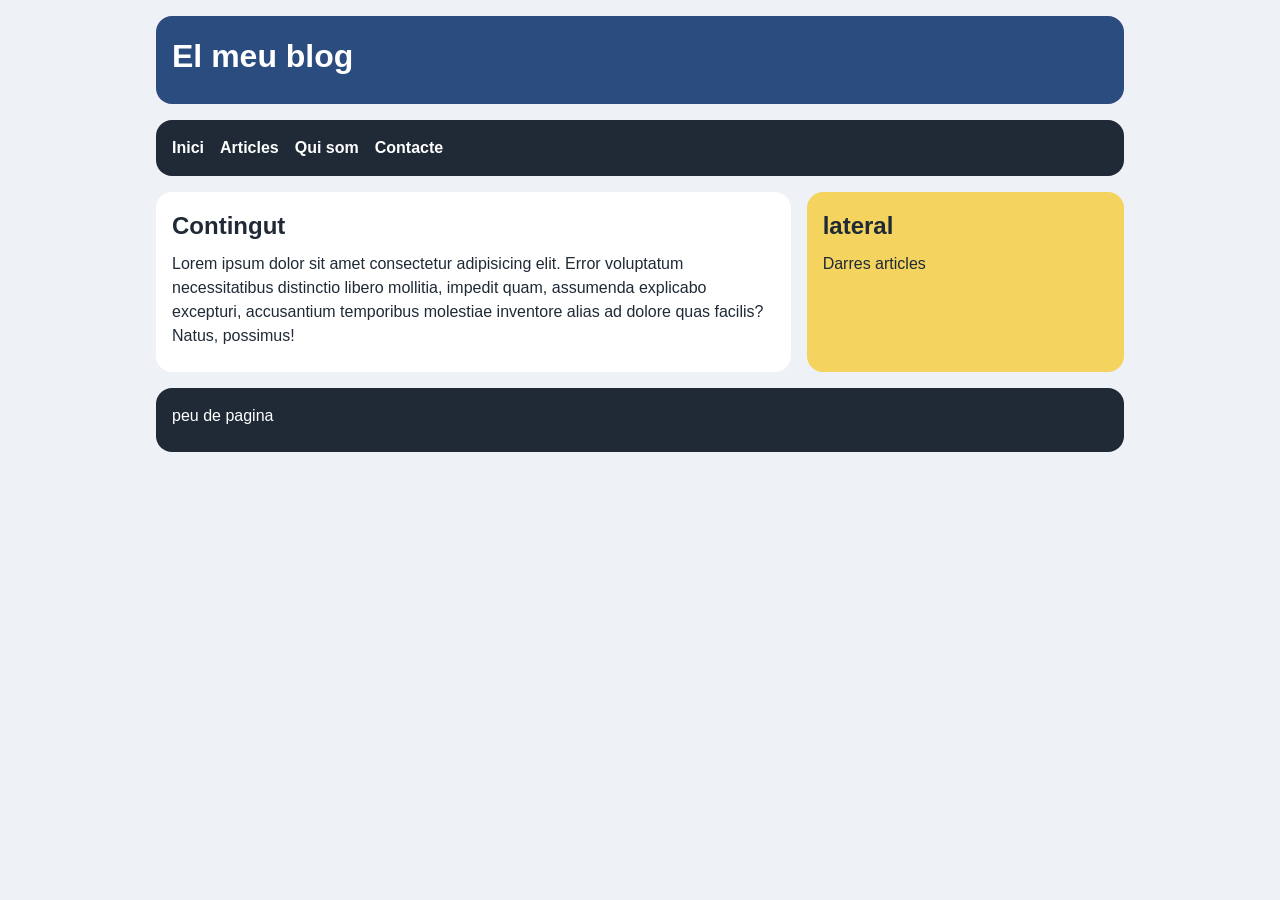
<file: index.html>
<!DOCTYPE html>
<html lang="en">
<head>
    <meta charset="UTF-8">
    <meta name="viewport" content="width=device-width, initial-scale=1.0">
    <link rel="stylesheet" href="style.css">
    <title>Document</title>
</head>
<body>
    <div class="pagina">
        <header class="capçalera">
            <h1>El meu blog</h1>
        </header>
        <nav class="menu">
            <ul>
                <li><a href="">Inici</a></li>
                <li><a href="">Articles</a></li>
                <li><a href="">Qui som</a></li>
                <li><a href="">Contacte</a></li>
            </ul>
        </nav>
        <main class="contingut">
            <h2>Contingut</h2>
            <p>Lorem ipsum dolor sit amet consectetur adipisicing elit. Error voluptatum necessitatibus distinctio libero mollitia, impedit quam, assumenda explicabo excepturi, accusantium temporibus molestiae inventore alias ad dolore quas facilis? Natus, possimus!</p>
        </main>
        <aside class="lateral">
            <h2>lateral</h2>
            <p>Darres articles</p>
        </aside>
        <footer class="peu">
            <p>peu de pagina</p>
        </footer>
    </div>
</body>
</html>
</file>
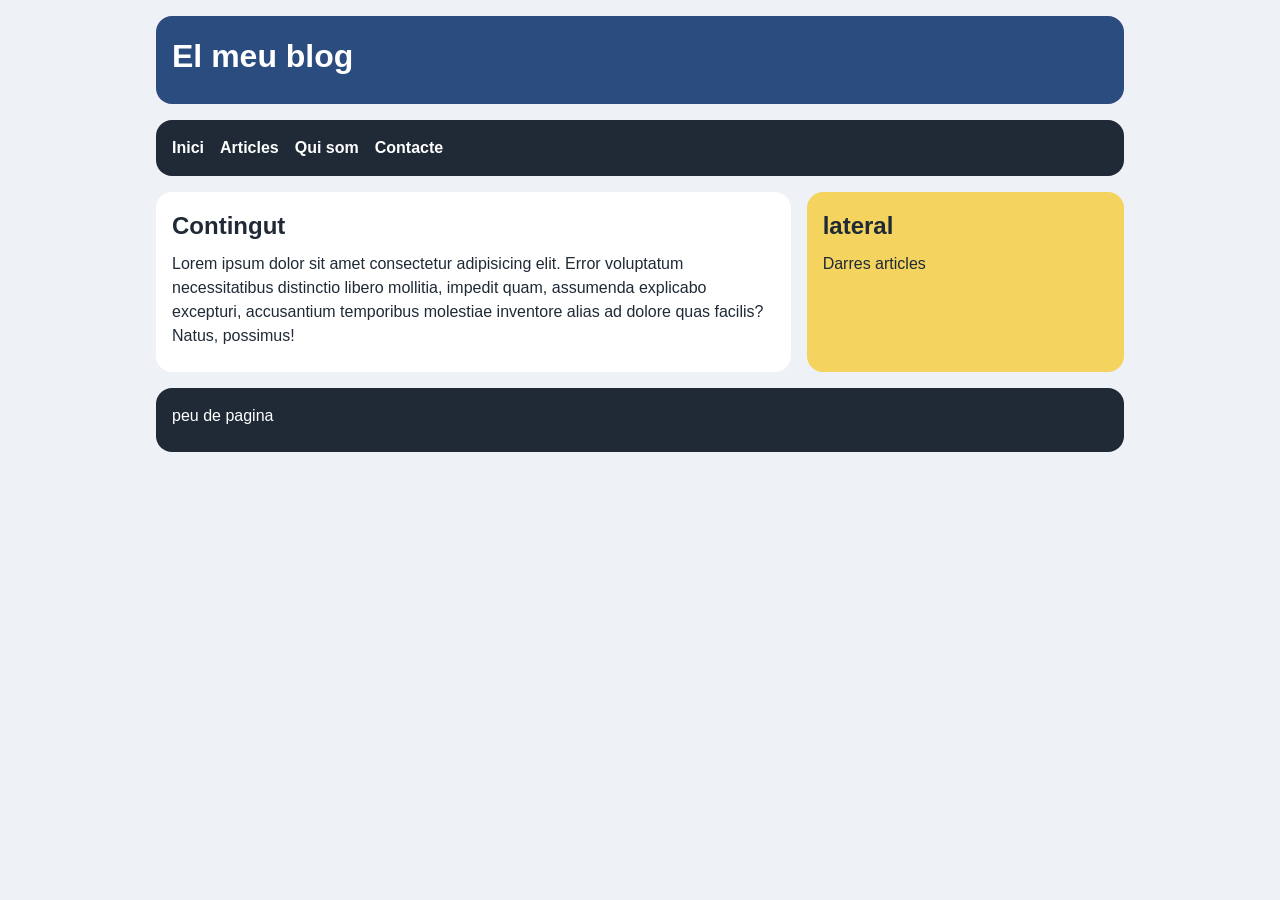
<file: Ex1.html>
<!DOCTYPE html>
<html lang="en">
<head>
    <meta charset="UTF-8">
    <meta name="viewport" content="width=device-width, initial-scale=1.0">
    <link rel="stylesheet" href="css/Ex1.css">
    <title>Document</title>
</head>
<body>
    <div class="pagina">
        <header class="capçalera">
            <h1>El meu blog</h1>
        </header>
        <nav class="menu">
            <ul>
                <li><a href="">Inici</a></li>
                <li><a href="">Articles</a></li>
                <li><a href="">Qui som</a></li>
                <li><a href="">Contacte</a></li>
            </ul>
        </nav>
        <main class="contingut">
            <h2>Contingut</h2>
            <p>Lorem ipsum dolor sit amet consectetur adipisicing elit. Error voluptatum necessitatibus distinctio libero mollitia, impedit quam, assumenda explicabo excepturi, accusantium temporibus molestiae inventore alias ad dolore quas facilis? Natus, possimus!</p>
        </main>
        <aside class="lateral">
            <h2>lateral</h2>
            <p>Darres articles</p>
        </aside>
        <footer class="peu">
            <p>peu de pagina</p>
        </footer>
    </div>
</body>
</html>
</file>
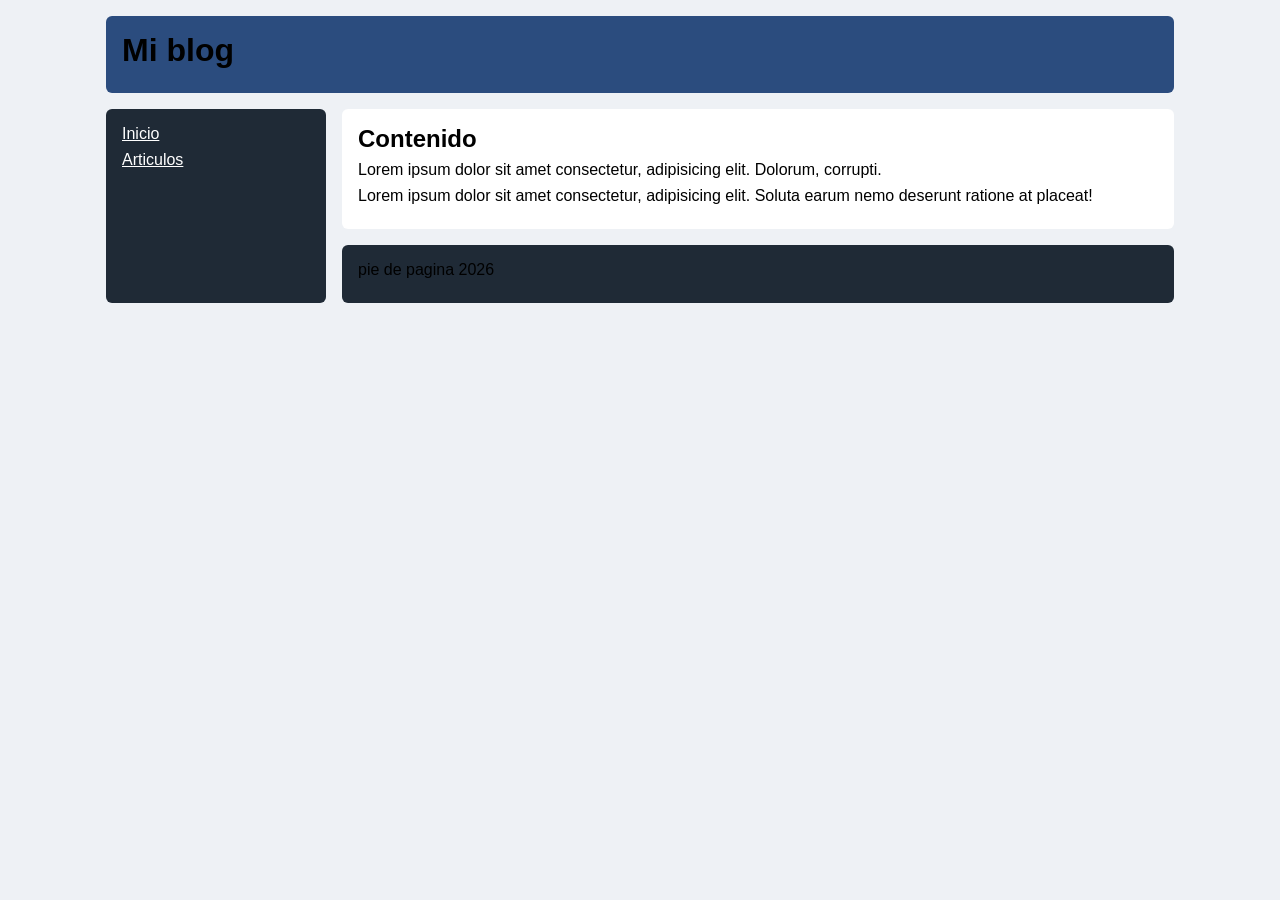
<file: Ex2.html>
<!DOCTYPE html>
<html lang="ca">
<head>
    <meta charset="UTF-8">
    <meta name="viewport" content="width=device-width, initial-scale=1.0">
    <link rel="stylesheet" href="css/Ex2.css">
    <title>Aplicacio</title>
</head>
<body>
    <div class="pagina">
        <header class="cabecera">
            <h1>Mi blog</h1>
        </header>
        <nav class="menu">
            <ul>
                <li><a href="#">Inicio</a></li>
                <li><a href="#">Articulos</a></li>
            </ul>
        </nav>
        <main class="contenido">
            <h2>Contenido</h2>
            <p>Lorem ipsum dolor sit amet consectetur, adipisicing elit. Dolorum, corrupti.</p>
            <p>Lorem ipsum dolor sit amet consectetur, adipisicing elit. Soluta earum nemo deserunt ratione at placeat!</p>
        </main>
        <aside class="lateral">
            <h2>Lateral</h2>
            <p>Lorem ipsum dolor sit amet consectetur adipisicing elit. Repudiandae aliquid molestiae dolore modi possimus id itaque dolor, asperiores explicabo optio.</p>
        </aside>
        <footer class="pie">
            <p>pie de pagina 2026</p>
        </footer>
    </div>
</body>
</html>
</file>
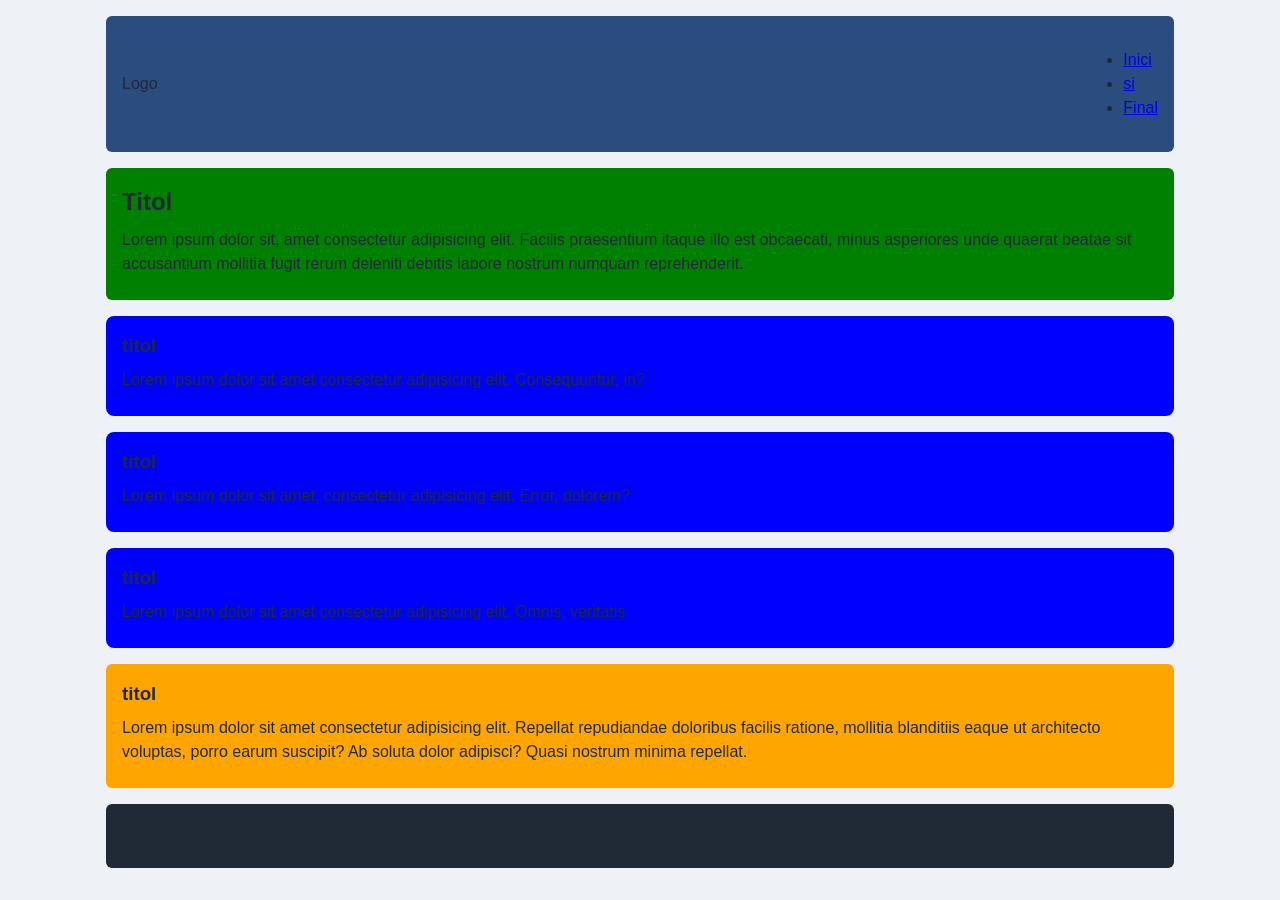
<file: Ex3.html>
<!DOCTYPE html>
<html lang="en">
<head>
    <meta charset="UTF-8">
    <meta name="viewport" content="width=device-width, initial-scale=1.0">
    <link rel="stylesheet" href="css/Ex3.css">
    <title>Landing page</title>
</head>
<body>
    <div class="pagina">
        <header class="cabecera">
            <p class="logo">Logo</p>
            <nav class="menu">
                <ul>
                    <li><a href="#">Inici</a></li>
                    <li><a href="#">si</a></li>
                    <li><a href="#">Final</a></li>
                </ul>
            </nav>
        </header>
        <section class="hero">
            <h2>Titol</h2>
            <p>Lorem ipsum dolor sit, amet consectetur adipisicing elit. Facilis praesentium itaque illo est obcaecati, minus asperiores unde quaerat beatae sit accusantium mollitia fugit rerum deleniti debitis labore nostrum numquam reprehenderit.</p>
        </section>
        <section class="servicios">
            <article class="tarjeta">
                <h3>titol</h3>
                <p>Lorem ipsum dolor sit amet consectetur adipisicing elit. Consequuntur, in?</p>
            </article>
            <article class="tarjeta">
                <h3>titol</h3>
                <p>Lorem ipsum dolor sit amet, consectetur adipisicing elit. Error, dolorem?</p>
            </article>
            <article class="tarjeta">
                <h3>titol</h3>
                <p>Lorem ipsum dolor sit amet consectetur adipisicing elit. Omnis, veritatis.</p>
            </article>
        </section>
        <section class="llamada">
            <h3>titol</h3>
            <p>Lorem ipsum dolor sit amet consectetur adipisicing elit. Repellat repudiandae doloribus facilis ratione, mollitia blanditiis eaque ut architecto voluptas, porro earum suscipit? Ab soluta dolor adipisci? Quasi nostrum minima repellat.</p>
        </section>
        <footer class="pie">
            <p>Lorem ipsum dolor sit amet.</p>
        </footer>
    </div>
</body>
</html>
</file>
<file: style.css>
html {
    box-sizing: border-box;
    font-size: 62.5%;
}

*,*::before,*::after {
    box-sizing: inherit;
}

:root {
    --fosc: #1f2a36;
    --blau: #2b4c7e;
    --groc: #f4d35e;
    --fons: #eef1f5;
}

body {
    margin: 0;
    font-size: 1.6rem;
    line-height: 1.5;
    font-family: Arial, Helvetica, sans-serif;
    background-color: var(--fons);
    color: var(--fosc);
}

h1,h2,h3,p {
    margin: 0 0 8px;
}

.capçalera {
    background-color: var(--blau);
    color: white;
}

.menu {
    background-color: var(--fosc);
}
.contingut {
    background-color: white;
}

.lateral {
    background-color: var(--groc);
}

.peu {
    background-color: var(--fosc);
    color: white;
}

.pagina > * {
    padding: 16px;
    border-radius: 16px;
}

.pagina {
    max-width: 1000px;
    margin: 0 auto ;
    padding: 16px;
    display: grid;
    gap: 16px ;
}

.menu ul {
    display: flex;
    flex-direction: row;
    flex-wrap: wrap;
    gap: 8px 16px;
    list-style: none;
    padding: 0;
    margin: 0;   
}

.menu a{
    color: white;
    text-decoration: none;
    font-weight: bold;
}

.capçalera{
    grid-area: cap;
}

.menu {
    grid-area: menu;
}

.contingut{
    grid-area: contingut;
}

.lateral {
    grid-area: lateral;
}

.peu {
    grid-area: peu;
}

.pagina {
    grid-template-areas: 
        "cap"
        "menu"
        "contingut"
        "lateral"
        "peu"
    ;
}

@media (min-width: 768px){
    .pagina{
        grid-template-columns: 2fr 1fr;
        grid-template-areas: 
            "cap cap"
            "menu menu"
            "contingut lateral"
            "peu peu"
        ;
    }
}
</file>
<file: css/Ex1.css>
html {
    box-sizing: border-box;
    font-size: 62.5%;
}

*,*::before,*::after {
    box-sizing: inherit;
}

:root {
    --fosc: #1f2a36;
    --blau: #2b4c7e;
    --groc: #f4d35e;
    --fons: #eef1f5;
}

body {
    margin: 0;
    font-size: 1.6rem;
    line-height: 1.5;
    font-family: Arial, Helvetica, sans-serif;
    background-color: var(--fons);
    color: var(--fosc);
}

h1,h2,h3,p {
    margin: 0 0 8px;
}

.capçalera {
    background-color: var(--blau);
    color: white;
}

.menu {
    background-color: var(--fosc);
}
.contingut {
    background-color: white;
}

.lateral {
    background-color: var(--groc);
}

.peu {
    background-color: var(--fosc);
    color: white;
}

.pagina > * {
    padding: 16px;
    border-radius: 16px;
}

.pagina {
    max-width: 1000px;
    margin: 0 auto ;
    padding: 16px;
    display: grid;
    gap: 16px ;
}

.menu ul {
    display: flex;
    flex-direction: row;
    flex-wrap: wrap;
    gap: 8px 16px;
    list-style: none;
    padding: 0;
    margin: 0;   
}

.menu a{
    color: white;
    text-decoration: none;
    font-weight: bold;
}

.capçalera{
    grid-area: cap;
}

.menu {
    grid-area: menu;
}

.contingut{
    grid-area: contingut;
}

.lateral {
    grid-area: lateral;
}

.peu {
    grid-area: peu;
}

.pagina {
    grid-template-areas: 
        "cap"
        "menu"
        "contingut"
        "lateral"
        "peu"
    ;
}

@media (min-width: 768px){
    .pagina{
        grid-template-columns: 2fr 1fr;
        grid-template-areas: 
            "cap cap"
            "menu menu"
            "contingut lateral"
            "peu peu"
        ;
    }
}
</file>
<file: css/Ex2.css>
html {
    box-sizing: border-box;
    font-size: 62.5%;
}

*,*::before,*::after {
    box-sizing: inherit;
}

:root {
    --fosc: #1f2a36;
    --blau: #2b4c7e;
    --groc: #f4d35e;
    --fons: #eef1f5;
}

body {
    margin: 0;
    font-size: 1.6rem;
    font-family: Arial, Helvetica, sans-serif;
    background-color: var(--fons);
}

h1,h2,h3, p {
    margin: 0 0 8px;
}

.cabecera {
    background-color: var(--blau);
}

.menu {
    background-color: var(--fosc);
}

.contenido {
    background-color: white;
}

.lateral {
    background-color: var(--groc);
}

.pie {
    background-color: var(--fosc);
}

.pagina > * {
    padding: 16px;
    border-radius: 6px;
}

.pagina {
    max-width: 1100px;
    margin: 0 auto;
    padding: 16px;
    display: grid;
    gap: 16px;
}

.menu ul {
    display: flex;
    flex-wrap: wrap;
    gap: 8px 24px;
    list-style: none;
    margin: 0;
    padding: 0;
}

.menu a {
    color: white;
}

.cabecera {
    grid-area: cab;
}

.menu {
    grid-area: menu;
}

.contenido {
    grid-area: contenido;
}

.lateral {
    grid-area: lateral;
}

.pie {
    grid-area: pie;
}

.pagina {
    grid-template-areas: 
        "cab"
        "menu"
        "contenido"
        "lateral"
        "pie"
    ;
}

@media (min-width: 768px) {
    .pagina {
        grid-template-columns: 220px 1fr;
        grid-template-areas:
            "cab cab"
            "menu contenido"
            "menu pie"
        ;
    }
    .lateral{
        display: none;
    }

    .menu ul {
        flex-direction: column;
    }
}
</file>
<file: css/Ex3.css>
html {
    box-sizing: border-box;
    font-size: 62.5%;
}

*,*::before,*::after {
    box-sizing: inherit;
}

:root {
    --fosc: #1f2a36;
    --blau: #2b4c7e;
    --groc: #f4d35e;
    --fons: #eef1f5;
}

body {
    margin: 0;
    font-size: 1.6rem;
    line-height: 1.5;
    font-family: Arial, Helvetica, sans-serif;
    background-color: var(--fons);
    color: var(--fosc);
}

h1,h2,h3,p {
    margin: 0 0 8px;
}

.pagina > * {
    padding: 16px;
    border-radius: 6px;
}

.cabecera {
    background-color: var(--blau);
}

.hero {
    background-color: green;
}

.tarjeta {
    background-color: blue;
    padding: 16px;
    border-radius: 8px;
}

.llamada {
    background-color: orange;
}

.pie {
    background-color: var(--fosc);
}

.pagina {
    max-width: 1100px;
    margin: 0 auto;
    padding: 16px;
    display: grid;
    gap: 16px;
}

.cabecera {
    display: flex;
    flex-wrap: wrap;
    justify-content: space-between;
    align-items: center;
    gap: 8px;
}

.logo {
    margin: 0;
}

.servicios {
    padding: 0;
    display: grid;
    gap: 16px;
}
</file>
